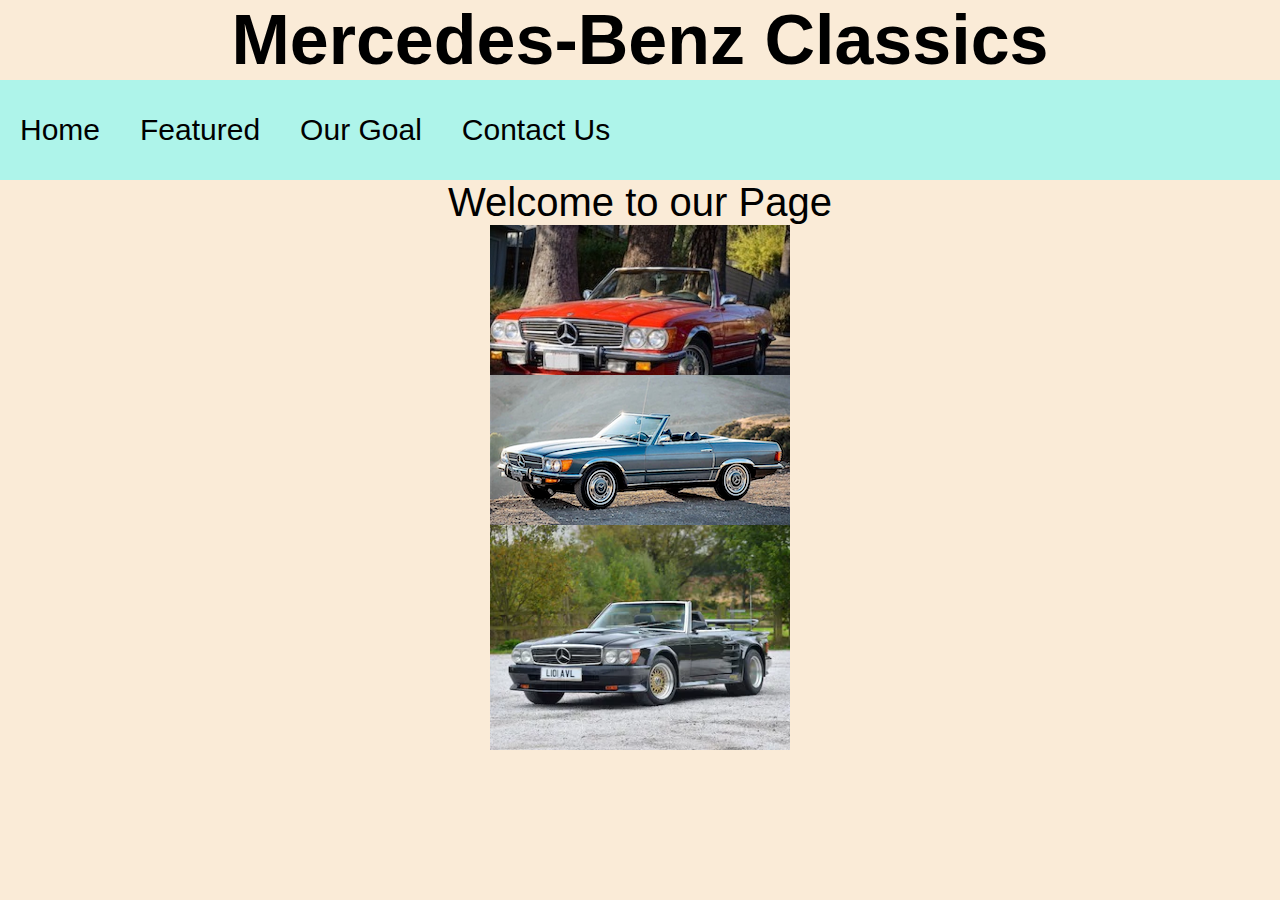
<file: index.html>
<!DOCTYPE html>
<html>
    <head>
        <meta charset="utf-8">
        <title>Mercedes Benz Photosite</title>
        <link rel = "stylesheet" href="style.css">
    </head>
   
    <body>
        <h1>Mercedes-Benz Classics</h1>
        <!-- <p style ="text-align:center;">Mercedes Benz Photosite</p> -->
        <nav>
            <ul>
                <li><a href="index.html">Home</a></li>
                <li><a href="ft.html">Featured</a></li>
                <li><a href="ourgoal.html">Our Goal</a></li>
                <li><a href="contactus.html">Contact Us</a></li>
            </ul>
        </nav>
        <p style ="text-align:center;"> Welcome to our Page</p>
        <div class = "pics">
            <img class ="cars" src="IMG_4028.JPG"alt="cars">
        </div>
        <div class = "pics">
            <img class ="cars" src="topless.png"alt="cars">
        </div>
        <div class = "pics">
            <img class ="cars" src="benzkeonig.png"alt="cars">
        </div>
        



  

       
    </body>
</html>
</file>
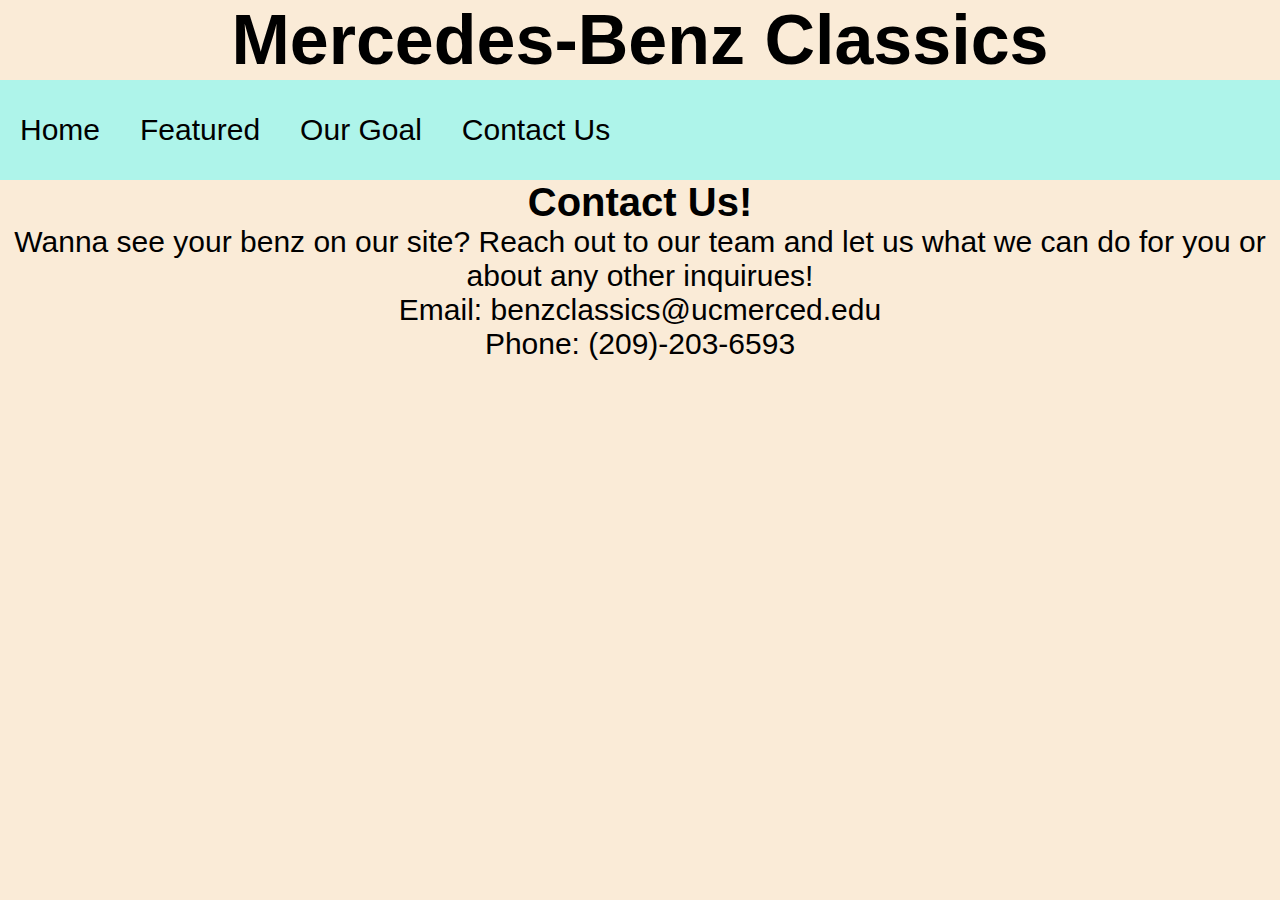
<file: contactus.html>
<!DOCTYPE html>
<html>
    <head>
        <meta charset="utf-8">
        <title>My portfolio</title> 
        <link rel="stylesheet" href="style.css">
        </head>
    <body>
        <h1>Mercedes-Benz Classics</h1>
       
        <nav>
            <ul>
                <li><a href="index.html">Home</a></li>
                <li><a href="ft.html">Featured</a></li>
                <li><a href="ourgoal.html">Our Goal</a></li>
                <li><a href="contactus.html">Contact Us</a></li>
            </ul>
        </nav>
        <h2>Contact Us!</h2>
        <p class = "p-welcome"> Wanna see your benz on our site? Reach out to our team and let us
            what we can do for you or about any other inquirues!
        </p>
   
        <p class = "p-welcome"> Email: benzclassics@ucmerced.edu</p>
        <p class = "p-welcome"> Phone: (209)-203-6593</p>


        </p>
       
    
    </body>
</html>
</file>
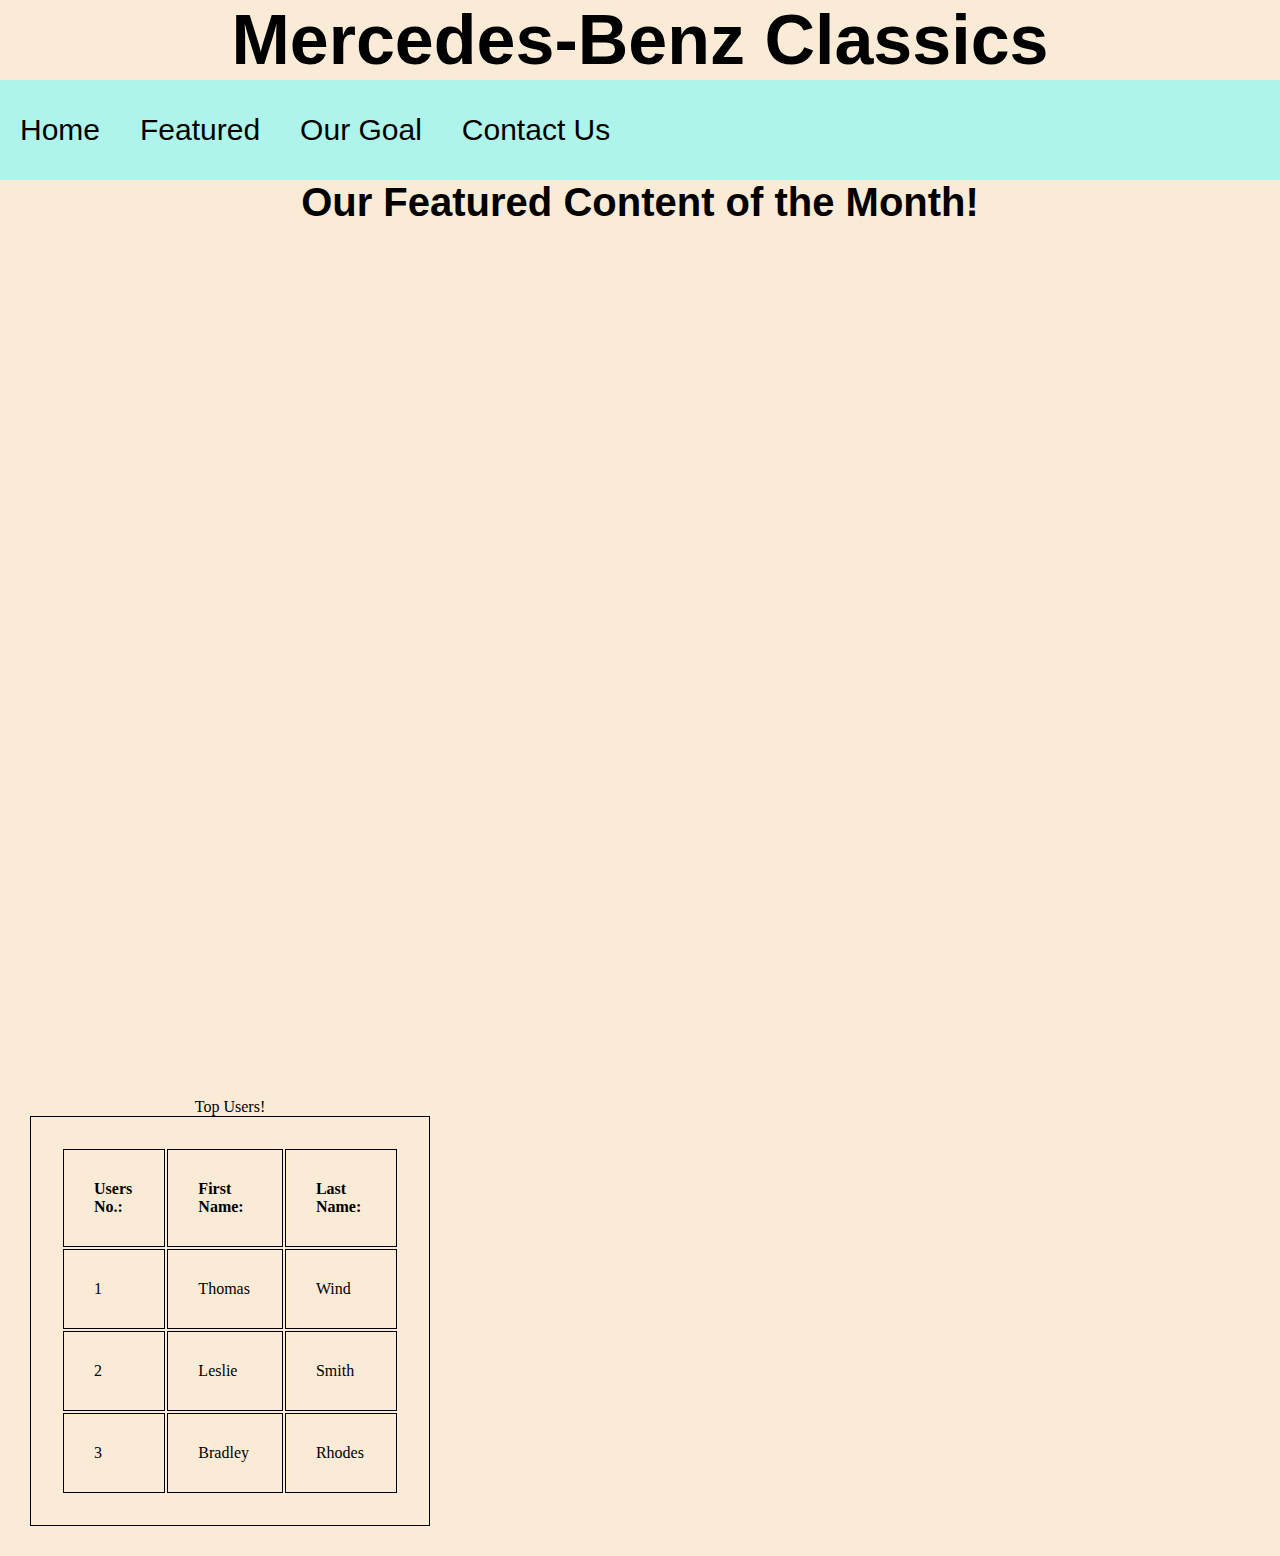
<file: ft.html>
<!DOCTYPE html>
<html>
    <head>
        <meta charset="utf-8">
        <title>Mercedes Benz Photosite</title>
        <link rel = "stylesheet" href="style.css">
    </head>
   
    <body>
        <h1>Mercedes-Benz Classics</h1>
        
        <!-- <p style ="text-align:center;">Mercedes Benz Photosite</p> -->
        <nav>
            <ul>
                <li><a href="index.html">Home</a></li>
                <li><a href="ft.html">Featured</a></li>
                <li><a href="ourgoal.html">Our Goal</a></li>
                <li><a href="contactus.html">Contact Us</a></li>
            </ul>
        </nav>
        <h2>Our Featured Content of the Month!</h2>
        <div class = "container">
            <iframe width="100%" height="100%" src="https://www.youtube.com/embed/dvLjVVhegK0" title="YouTube video player" frameborder="0" allow="accelerometer; autoplay; clipboard-write; encrypted-media; gyroscope; picture-in-picture; web-share" allowfullscreen></iframe>

        </div>
        <div class = "container">
            <iframe width="100%" height="100%" src="https://www.youtube.com/embed/MU9OnnmC5oI" title="YouTube video player" frameborder="0" allow="accelerometer; autoplay; clipboard-write; encrypted-media; gyroscope; picture-in-picture; web-share" allowfullscreen></iframe>
        </div>
        <div class = "container">
            <iframe width="100%" height="100%" src="https://www.youtube.com/embed/ZU3nfPEd-aw" title="YouTube video player" frameborder="0" allow="accelerometer; autoplay; clipboard-write; encrypted-media; gyroscope; picture-in-picture; web-share" allowfullscreen></iframe>
        </div>
        <table>
            <caption>Top Users!</caption>
            <tr>
                <th>Users No.:</th>
                <th>First Name:</th>
                <th>Last Name:</th>
              
            </tr>
            <tr>
                <td>1</td>
                <td>Thomas</td>
                <td>Wind</td>
            </tr>
            <tr>
                <td>2</td>
                <td>Leslie</td>
                <td>Smith</td>
            </tr>
            <tr>
                <td>3</td>
                <td>Bradley</td>
                <td>Rhodes</td>
            </tr>

        </table>



        </body>
    </html>
</file>
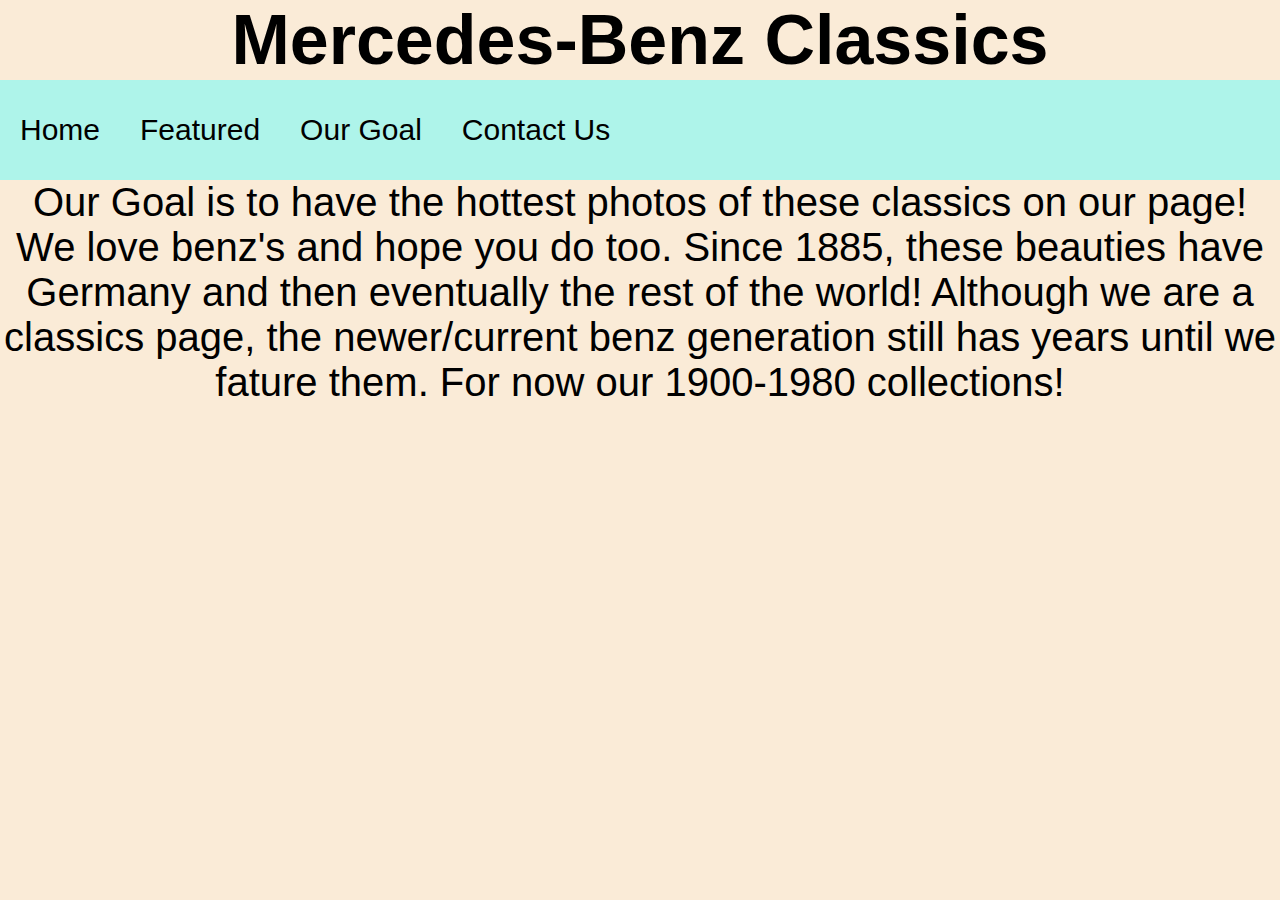
<file: ourgoal.html>
<!DOCTYPE html>
<html>
    <head>
        <meta charset="utf-8">
        <title>Mercedes Benz Photosite</title>
        <link rel = "stylesheet" href="style.css">
    </head>
   
    <body>
        <h1>Mercedes-Benz Classics</h1>
        <!-- <p style ="text-align:center;">Mercedes Benz Photosite</p> -->
        <nav>
            <ul>
                <li><a href="index.html">Home</a></li>
                <li><a href="ft.html">Featured</a></li>
                <li><a href="ourgoal.html">Our Goal</a></li>
                <li><a href="contactus.html">Contact Us</a></li>
            </ul>
        </nav>
        <p>Our Goal is to have the hottest photos of these classics on our page!
            We love benz's and hope you do too. Since 1885, these beauties have Germany and then eventually the
            rest of the world! Although we are a classics page, the newer/current benz generation still has years
            until we fature them. For now our 1900-1980 collections!
        
        </p>



        
    </body>
</html>
</file>
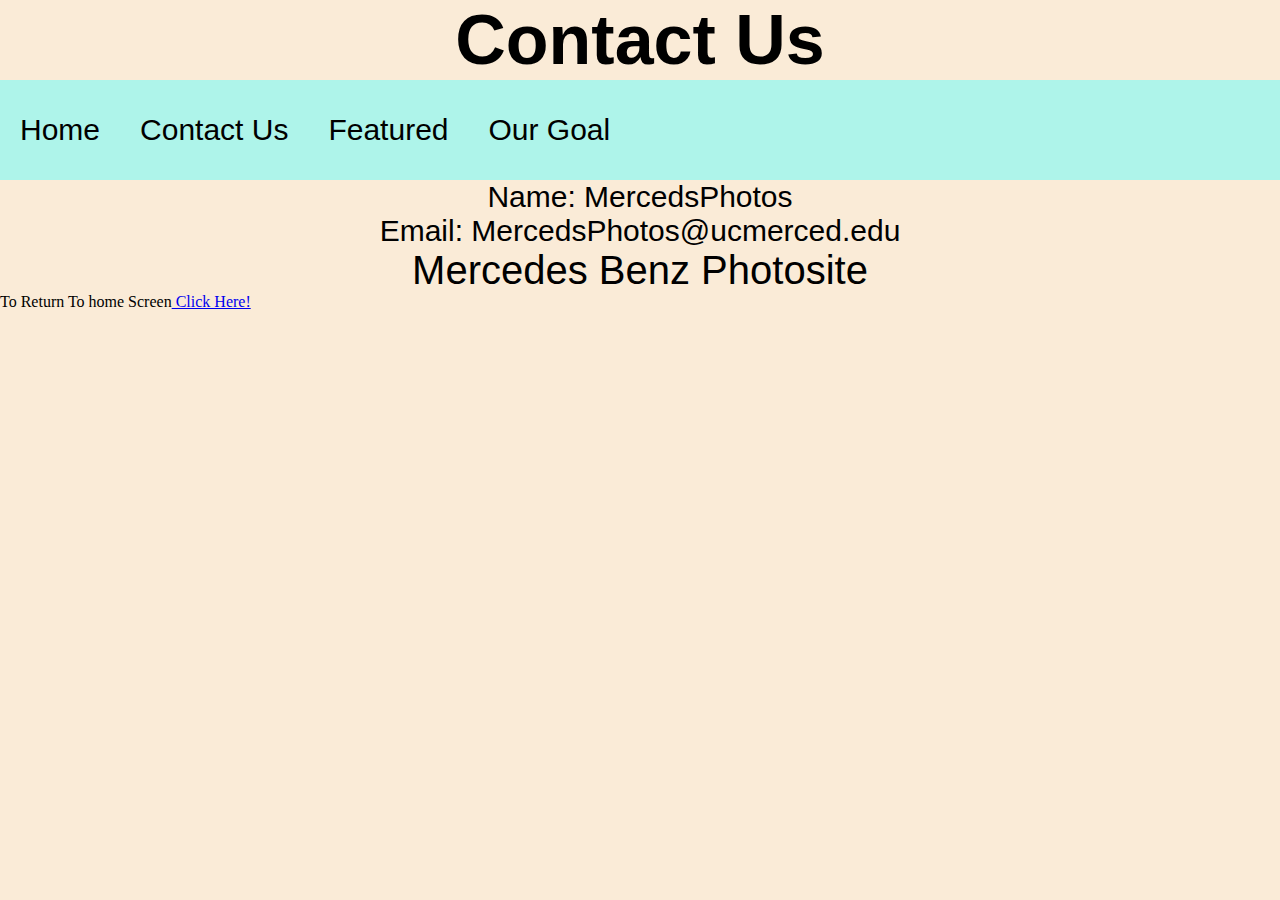
<file: webb.html>
<!DOCTYPE html>
<html>
    <head>
        <meta charset="utf-8">
        <title>My portfolio</title> 
        <link rel="stylesheet" href="style.css">
        </head>
    <body>
        <h1>Contact Us</h1>
        <nav>
            <ul>
                <li><a href="#">Home</a></li>
                <li><a href="webb.hmtl">Contact Us</a></li>
                <li><a href="#">Featured</a></li>
                <li><a href="#">Our Goal</a></li>
            </ul>
        </nav>
        <p class = "p-welcome"> Name: MercedsPhotos</p>
        <p class = "p-welcome"> Email: MercedsPhotos@ucmerced.edu</p>
        <p style ="text-align:center;">Mercedes Benz Photosite
        </p>
        To Return To home Screen<a href="index.html"> Click Here!
        <div>

        </div>
    </a>
    </body>
</html>
</file>
<file: style.css>
*{
    
    margin:0;
    padding:0;

}

.p-welcome{
    text-align: center;
    font-family: arial;
    font-size:30px;
    color:black;
}
div{
    width: 300px;
    height: 300px;
   

}
body{
    background-color:antiquewhite;
}
nav{
    width: 100%;
    height: 100px;
    background-color:rgb(174, 244, 234);
}
h1{
    text-align: center;
    font-family: arial;
    font-size:70px;
    color:black;
}
h2{
    text-align:center;
    font-family: arial;
    font-size:40px;
    color:black;
}
ul {

}
ul li{
    list-style: none;
    display: inline-block;
    float: left;
    line-height: 100px;



}
ul li a {
    display: block;
    text-decoration: none;
    font-size : 30px;
    font-family: arial;
    color:black;
    /* margin: 20; */
    padding: 0 20px;

}
p{
    text-align: center;
    font-family: arial;
    font-size:40px;
    color:black;
}
.container{
    
    width: 500px;
    height: 281px;
}
.pics{
    margin:0 auto;
    width: 300px;
    height: 150px;
}
.cars{
    width:300px;
}
table{
   
    width:400px;
}
th{
    
    text-align: left;
}
table,th,td{
    margin:30px;
    padding:30px;
    border: 1px solid black;

}
</file>
